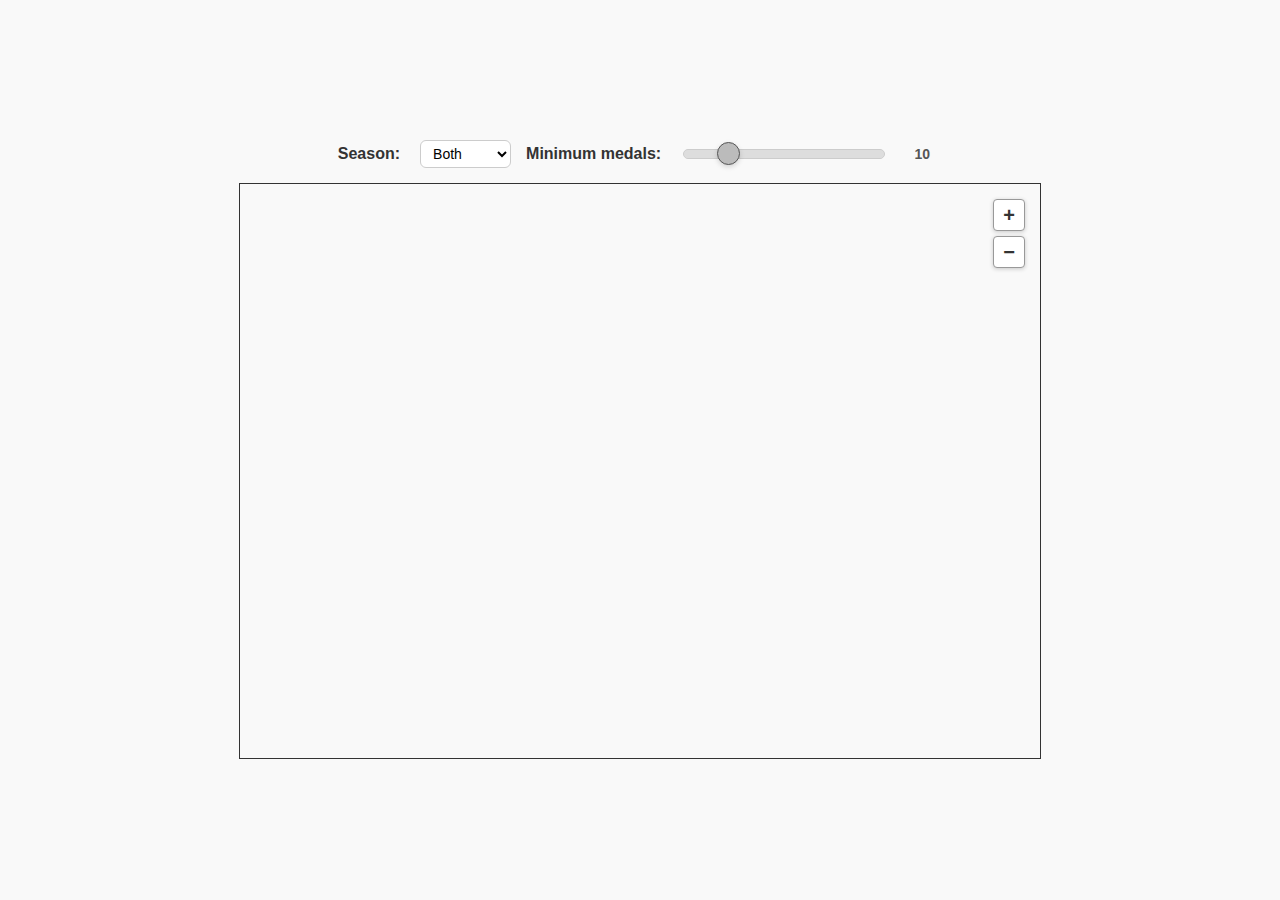
<file: index.html>
<!DOCTYPE html>
<html lang="en">
  <head>
    <meta charset="utf-8" />
    <title>Olympic Medal Ratio Map</title>
    <script src="https://d3js.org/d3.v6.js"></script>
    <link rel="stylesheet" href="olympicmap.css" />
  </head>
  <body>

    <div id="colorbarContainer">
      <svg id="colorbar_svg" width="900" height="100"></svg>
    </div>

    <div id="controls-container">
      <label for="seasonSelect">Season:</label>
      <select id="seasonSelect">
        <option value="both" selected>Both</option>
        <option value="summer">Summer</option>
        <option value="winter">Winter</option>
      </select>

      <label for="minMedalsSlider">Minimum medals:</label>
      <input type="range" id="minMedalsSlider" min="1" max="50" value="10" step="1" />
      <span id="sliderLabel" aria-live="polite">10</span>
    </div>

    <!-- MAP CONTAINER: Holds the SVG + zoom buttons -->
    <div id="map-container" style="position: relative; display: inline-block; border: 1px solid #333;">
      <svg id="data" width="800" height="570">
        <defs>
          <pattern id="hashPattern" patternUnits="userSpaceOnUse" width="8" height="8" patternTransform="rotate(60)">
            <rect width="8" height="8" fill="#f5f5f5"></rect>
            <line x1="0" y="0" x2="0" y2="8" stroke="#a0a0a0" stroke-width="1"></line>
          </pattern>
        </defs>
      </svg>

      <div id="zoom-buttons">
        <button id="zoom-in" aria-label="Zoom in">+</button>
        <button id="zoom-out" aria-label="Zoom out">−</button>
      </div>
    </div>

    <div id="tooltip" role="tooltip"></div>

    <script src="olympicmap.js"></script>
  </body>
</html>
</file>
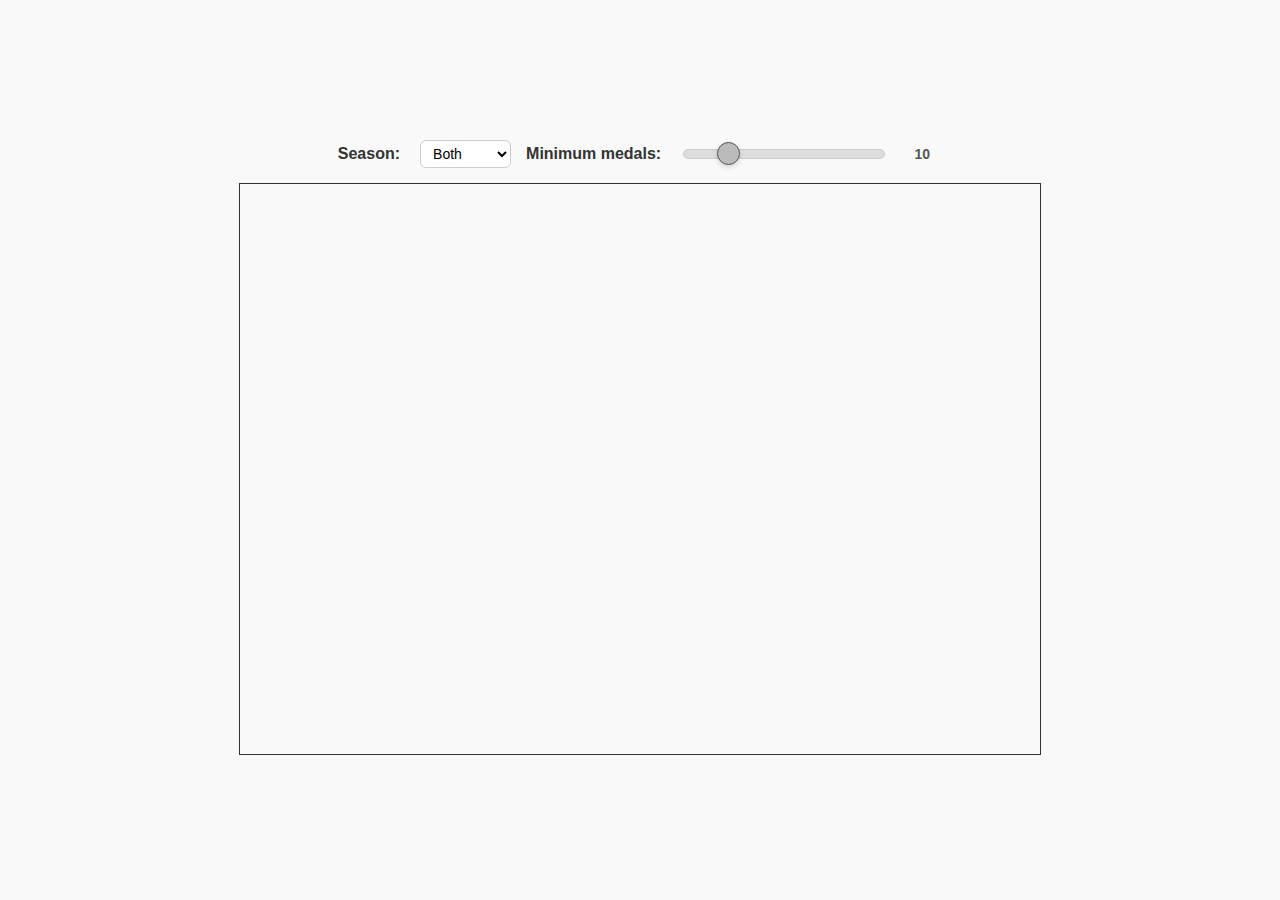
<file: olympicmap.html>
<!DOCTYPE html>
<html lang="en">
  <head>
    <meta charset="utf-8" />
    <title>Olympic Medal Ratio Map</title>
    <script src="https://d3js.org/d3.v6.js"></script>
    <link rel="stylesheet" href="olympicmap.css" />
  </head>
  <body>
    <div id="colorbarContainer">
      <svg id="colorbar_svg" width="900" height="100"></svg>
    </div>

    <div id="controls-container">
      <label for="seasonSelect">Season:</label>
      <select id="seasonSelect">
        <option value="both" selected>Both</option>
        <option value="summer">Summer</option>
        <option value="winter">Winter</option>
      </select>

      <label for="minMedalsSlider">Minimum medals:</label>
      <input type="range" id="minMedalsSlider" min="1" max="50" value="10" step="1" />
      <span id="sliderLabel" aria-live="polite">10</span>
    </div>

    <svg id="data" width="800" height="570" style="border: 1px solid #333333;">
      <defs>
        <pattern id="hashPattern" patternUnits="userSpaceOnUse" width="8" height="8" patternTransform="rotate(60)">
          <rect width="8" height="8" fill="#f5f5f5"></rect>
          <line x1="0" y="0" x2="0" y2="8" stroke="#a0a0a0" stroke-width="1"></line>
        </pattern>
      </defs>
    </svg>

    <div id="tooltip" role="tooltip"></div>

    <script src="olympicmap.js"></script>
  </body>
</html>
</file>
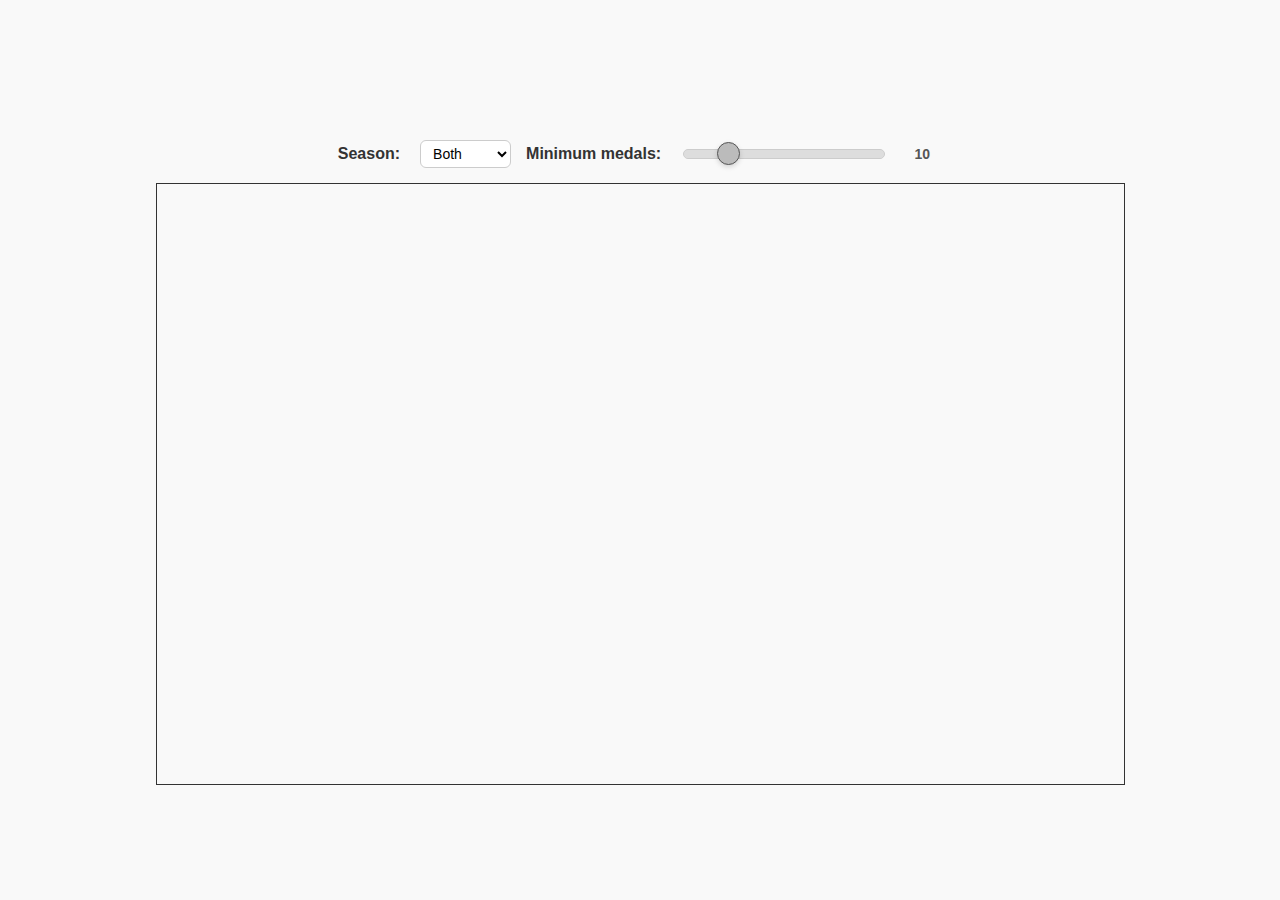
<file: test.html>
<!DOCTYPE html>
<html lang="en">
  <head>
    <meta charset="utf-8" />
    <title>Olympic Medals Women’s Ratio Map</title>
    <script src="https://d3js.org/d3.v6.js"></script>
    <style>
      body {
        font-family: Roboto, sans-serif;
        margin: 20px;
        background-color: #f9f9f9;
        display: flex;
        flex-direction: column;
        align-items: center;
      }

      #controls-container {
        margin-bottom: 15px;
        display: flex;
        align-items: center;
        gap: 15px;
        flex-wrap: wrap;
        justify-content: center;
      }

      label {
        font-weight: 700;
        font-size: 16px;
        color: #333333;
        margin-right: 5px;
      }

      select,
      #minMedalsSlider {
        font-size: 14px;
        padding: 4px 8px;
        border-radius: 6px;
        border: 1.5px solid #cccccc;
        background-color: #ffffff;
        cursor: pointer;
        transition: border-color 0.3s ease;
      }

      select:hover,
      #minMedalsSlider:hover {
        border-color: #888888;
      }

      #minMedalsSlider {
        -webkit-appearance: none;
        appearance: none;
        width: 200px;
        height: 8px;
        border-radius: 5px;
        background-color: #dddddd;
        box-shadow: inset 0 1px 3px rgba(0, 0, 0, 0.15);
        cursor: pointer;
        padding: 0;
      }

      #minMedalsSlider::-webkit-slider-thumb {
        -webkit-appearance: none;
        appearance: none;
        width: 23px;
        height: 23px;
        transform: translateY(-8px);
        background-color: #bbbbbb;
        border: 1.8px solid #555555;
        border-radius: 50%;
        box-shadow: 0 2px 5px rgba(0, 0, 0, 0.15);
        cursor: pointer;
      }

      #minMedalsSlider:hover::-webkit-slider-thumb {
        border-color: #333333;
        box-shadow: 0 3px 8px rgba(0, 0, 0, 0.3);
      }

      #minMedalsSlider::-moz-range-thumb {
        width: 26px;
        height: 26px;
        background-color: #bbbbbb;
        border: 1.8px solid #555555;
        border-radius: 50%;
        box-shadow: 0 2px 5px rgba(0, 0, 0, 0.15);
        cursor: pointer;
      }

      #minMedalsSlider:hover::-moz-range-thumb {
        border-color: #333333;
        box-shadow: 0 3px 8px rgba(0, 0, 0, 0.3);
      }

      #minMedalsSlider::-moz-range-track {
        background-color: #dddddd;
        height: 8px;
        border-radius: 5px;
      }

      #minMedalsSlider::-webkit-slider-runnable-track {
        background-color: #dddddd;
        height: 8px;
        border-radius: 5px;
      }

      #slider-label {
        font-weight: 600;
        font-size: 14px;
        color: #555555;
        width: 40px;
        text-align: center;
        user-select: none;
      }

      #tooltip {
        position: absolute;
        padding: 6px;
        font: 12px sans-serif;
        background-color: #ffffff;
        border: 1px solid #999999;
        border-radius: 4px;
        pointer-events: none;
        opacity: 0;
      }

      #colorbar-container {
        width: 1000px;
        height: 100px;
        margin-bottom: 20px;
        display: flex;
        justify-content: center;
      }
    </style>
  </head>
  <body>
    <div id="colorbar-container">
      <svg id="colorbar_svg" width="1000" height="100"></svg>
    </div>

    <div id="controls-container">
      <label for="seasonSelect">Season:</label>
      <select id="seasonSelect">
        <option value="both" selected>Both</option>
        <option value="summer">Summer</option>
        <option value="winter">Winter</option>
      </select>

      <label for="minMedalsSlider">Minimum medals:</label>
      <input type="range" id="minMedalsSlider" min="1" max="50" value="10" step="1" />
      <span id="slider-label" aria-live="polite">10</span>
    </div>

    <svg id="data" width="967" height="600" style="border: 1px solid #333333;">
      <defs>
        <pattern id="hashPattern" patternUnits="userSpaceOnUse" width="8" height="8" patternTransform="rotate(60)">
          <rect width="8" height="8" fill="#f5f5f5"></rect>
          <line x1="0" y="0" x2="0" y2="8" stroke="#a0a0a0" stroke-width="1"></line>
        </pattern>
      </defs>
    </svg>

    <div id="tooltip" role="tooltip"></div>

    <script>
      // ------------------ CONSTANTS ------------------
      const width = 967,
            height = 600;

      const svg = d3.select("#data"),
            g = svg.append("g");

      const tooltip = d3.select("#tooltip");

      const slider = d3.select("#minMedalsSlider"),
            sliderLabel = d3.select("#slider-label");

      const seasonSelect = d3.select("#seasonSelect");

      let topo, data = new Map();

      const projection = d3.geoMercator()
                           .scale(140)
                           .center([0, 20])
                           .translate([width / 2 - 43, height / 2]);

      const path = d3.geoPath().projection(projection);

      const colorScale = d3.scaleDiverging()
                           .domain([0.3, 0.5, 0.7])
                           .interpolator(t => {
                             const colors = [
                               d3.rgb("#d62728"),
                               d3.rgb("#f7f7a5"),
                               d3.rgb("#2ca02c")
                             ];
                             return t < 0.5
                               ? d3.interpolateRgb(colors[0], colors[1])(t / 0.5)
                               : d3.interpolateRgb(colors[1], colors[2])((t - 0.5) / 0.5);
                           })
                           .clamp(true);

      const dataURLs = {
        both: "https://raw.githubusercontent.com/colelordmay/olympic-medals/master/data/both_counts.csv",
        summer: "https://raw.githubusercontent.com/colelordmay/olympic-medals/master/data/summer_counts.csv",
        winter: "https://raw.githubusercontent.com/colelordmay/olympic-medals/master/data/winter_counts.csv",
      };

      // ------------------ INITIALIZATION ------------------
      d3.json("https://raw.githubusercontent.com/holtzy/D3-graph-gallery/master/DATA/world.geojson")
        .then(world => {
          topo = world;
          loadMedalDataAndDraw("both");
        });

      svg.insert("rect", ":first-child")
         .attr("id", "oceanRect")
         .attr("width", width)
         .attr("height", height)
         .attr("fill", "#e6f0f6");

      // ------------------ FUNCTIONS ------------------
      function loadMedalDataAndDraw(season) {
        d3.csv(dataURLs[season], d => ({
          country: d.country,
          ratio: +d.ratio,
          total: +d.total,
        })).then(rawData => {
          data = new Map(rawData.map(d => [d.country, { ratio: d.ratio, total: d.total }]));
          topo.features.forEach(f => {
            if (!data.has(f.id)) {
              data.set(f.id, { ratio: 0, total: 0 });
            }
          });
          updateMap(+slider.property("value"));
        });
      }

      function updateMap(minMedals) {
        sliderLabel.text(minMedals);

        g.selectAll("path")
          .data(topo.features)
          .join("path")
          .attr("d", path)
          .attr("fill", d => {
            const datum = data.get(d.id);
            return !datum || datum.total < minMedals
              ? "url(#hashPattern)"
              : colorScale(datum.ratio);
          })
          .attr("stroke", "#333333")
          .attr("vector-effect", "non-scaling-stroke")
          .style("stroke-width", "0.9px")
          .style("opacity", 1)
          .on("mouseover", (event, d) => {
            d3.selectAll("path")
              .interrupt()
              .transition()
              .duration(50)
              .style("opacity", 0.74);

            d3.select("#oceanRect")
              .transition()
              .duration(50)
              .style("opacity", 0.45);

            d3.select(event.currentTarget)
              .transition()
              .duration(50)
              .style("opacity", 1)
              .attr("stroke", "black");

            const datum = data.get(d.id);

            tooltip.style("opacity", 1)
                   .html(`<strong>${d.properties.name}</strong><br>Women’s medal ratio: ${
                           datum?.ratio != null
                             ? (datum.ratio * 100).toFixed(1) + "%"
                             : "0.0%"
                         }<br>Total medals: ${datum?.total ?? 0}`);
          })
          .on("mousemove", event => {
            tooltip.style("left", event.pageX + 10 + "px")
                   .style("top", event.pageY + 10 + "px");
          })
          .on("mouseleave", () => {
            d3.selectAll("path")
              .interrupt()
              .transition()
              .style("opacity", 1)
              .attr("stroke", "#333333");

            d3.select("#oceanRect")
              .transition()
              .duration(50)
              .style("opacity", 1);

            tooltip.style("opacity", 0);
          });
      }

      // ------------------ INTERACTIONS ------------------
      svg.call(d3.zoom()
                .scaleExtent([1, 10])
                .on("zoom", event => g.attr("transform", event.transform)))
         .call(d3.zoom().transform, d3.zoomIdentity.scale(1.1));

      slider.on("input", () => updateMap(+slider.property("value")));

      seasonSelect.on("change", () => loadMedalDataAndDraw(seasonSelect.property("value")));

      // ------------------ COLORBAR ------------------
      const colorbarSvg = d3.select("#colorbar_svg");

      const gradientWidth = 700,
            gradientHeight = 35,
            gradientX = 150,
            gradientY = 35,
            triangleWidth = 20;

      const defs = colorbarSvg.append("defs");

      const linearGradient = defs.append("linearGradient")
                                 .attr("id", "colorbar-gradient")
                                 .attr("x1", "0%")
                                 .attr("y1", "0%")
                                 .attr("x2", "100%")
                                 .attr("y2", "0%");

      const numStops = 10;

      for (let i = 0; i <= numStops; i++) {
        const t = 0.3 + (0.4 * i) / numStops;
        const normT = (t - 0.3) / 0.4;
        linearGradient.append("stop")
                      .attr("offset", `${normT * 100}%`)
                      .attr("stop-color", colorScale(t));
      }

      colorbarSvg.append("rect")
                 .attr("x", gradientX)
                 .attr("y", gradientY)
                 .attr("width", gradientWidth)
                 .attr("height", gradientHeight)
                 .style("fill", "url(#colorbar-gradient)");

      colorbarSvg.append("polygon")
                 .attr("points", `${gradientX},${gradientY} ${gradientX - triangleWidth},${gradientY + gradientHeight / 2} ${gradientX},${gradientY + gradientHeight}`)
                 .attr("fill", colorScale(0.3));

      colorbarSvg.append("polygon")
                 .attr("points", `${gradientX + gradientWidth},${gradientY} ${gradientX + gradientWidth + triangleWidth},${gradientY + gradientHeight / 2} ${gradientX + gradientWidth},${gradientY + gradientHeight}`)
                 .attr("fill", colorScale(0.7));

      const xScale = d3.scaleLinear()
                       .domain([0.3, 0.7])
                       .range([gradientX, gradientX + gradientWidth]);

      colorbarSvg.append("g")
                 .attr("transform", `translate(0,${gradientY + gradientHeight})`)
                 .call(d3.axisBottom(xScale)
                        .tickValues([0.3, 0.4, 0.5, 0.6, 0.7])
                        .tickFormat(d => `${Math.round(d * 100)}%`))
                 .selectAll("text")
                 .attr("font-size", "16px");

      colorbarSvg.append("text")
                 .attr("x", gradientX + gradientWidth / 2)
                 .attr("y", gradientY - 15)
                 .attr("text-anchor", "middle")
                 .attr("font-weight", "700")
                 .attr("font-size", "20px")
                 .attr("fill", "#333333")
                 .text("Percentage of Olympic medals won by women");
    </script>
  </body>
</html>
</file>
<file: olympicmap.css>
body {
  font-family: Roboto, sans-serif;
  margin: 20px;
  background-color: #f9f9f9;
  display: flex;
  flex-direction: column;
  align-items: center;
}

#controls-container {
  margin-bottom: 15px;
  display: flex;
  align-items: center;
  gap: 15px;
  flex-wrap: wrap;
  justify-content: center;
}

label {
  font-weight: 700;
  font-size: 16px;
  color: #333333;
  margin-right: 5px;
}

select,
#minMedalsSlider {
  font-size: 14px;
  padding: 4px 8px;
  border-radius: 6px;
  border: 1.5px solid #cccccc;
  background-color: #ffffff;
  cursor: pointer;
  transition: border-color 0.3s ease;
}

select:hover,
#minMedalsSlider:hover {
  border-color: #888888;
}

#minMedalsSlider {
  -webkit-appearance: none;
  appearance: none;
  width: 200px;
  height: 8px;
  border-radius: 5px;
  background-color: #dddddd;
  box-shadow: inset 0 1px 3px rgba(0, 0, 0, 0.15);
  cursor: pointer;
  padding: 0;
}

#minMedalsSlider::-webkit-slider-thumb {
  -webkit-appearance: none;
  appearance: none;
  width: 23px;
  height: 23px;
  transform: translateY(-8px);
  background-color: #bbbbbb;
  border: 1.8px solid #555555;
  border-radius: 50%;
  box-shadow: 0 2px 5px rgba(0, 0, 0, 0.15);
  cursor: pointer;
}

#minMedalsSlider:hover::-webkit-slider-thumb {
  border-color: #333333;
  box-shadow: 0 3px 8px rgba(0, 0, 0, 0.3);
}

#minMedalsSlider::-moz-range-thumb {
  width: 26px;
  height: 26px;
  background-color: #bbbbbb;
  border: 1.8px solid #555555;
  border-radius: 50%;
  box-shadow: 0 2px 5px rgba(0, 0, 0, 0.15);
  cursor: pointer;
}

#minMedalsSlider:hover::-moz-range-thumb {
  border-color: #333333;
  box-shadow: 0 3px 8px rgba(0, 0, 0, 0.3);
}

#minMedalsSlider::-moz-range-track {
  background-color: #dddddd;
  height: 8px;
  border-radius: 5px;
}

#minMedalsSlider::-webkit-slider-runnable-track {
  background-color: #dddddd;
  height: 8px;
  border-radius: 5px;
}

#sliderLabel {
  font-weight: 600;
  font-size: 14px;
  color: #555555;
  width: 40px;
  text-align: center;
  user-select: none;
}

#tooltip {
  position: absolute;
  padding: 6px;
  font: 12px sans-serif;
  background-color: #ffffff;
  border: 1px solid #999999;
  border-radius: 4px;
  pointer-events: none;
  opacity: 0;
}

#colorbarContainer {
  width: 1000px;
  height: 100px;
  margin-bottom: 20px;
  display: flex;
  justify-content: center;
}

/* Zoom buttons */

#map-container {
  position: relative;        /* Make buttons position relative to the map */
  display: inline-block;     /* Prevent stretching beyond the SVG size */
}

#zoom-buttons {
  position: absolute;
  top: 15px;                 /* Adjust vertical position within the SVG */
  right: 15px;               /* Adjust horizontal position within the SVG */
  display: flex;
  flex-direction: column;
  gap: 5px;
  z-index: 10;               /* Keep buttons above map content */
}

#zoom-buttons button {
  width: 32px;
  height: 32px;
  font-size: 20px;
  font-weight: bold;
  color: #333;
  background-color: white;
  border: 1.5px solid #999;
  border-radius: 4px;
  cursor: pointer;
  box-shadow: 0 1px 4px rgba(0,0,0,0.2);
  transition: background-color 0.2s, border-color 0.2s;
}

#zoom-buttons button:hover {
  background-color: #f0f0f0;
  border-color: #555;
}
</file>
